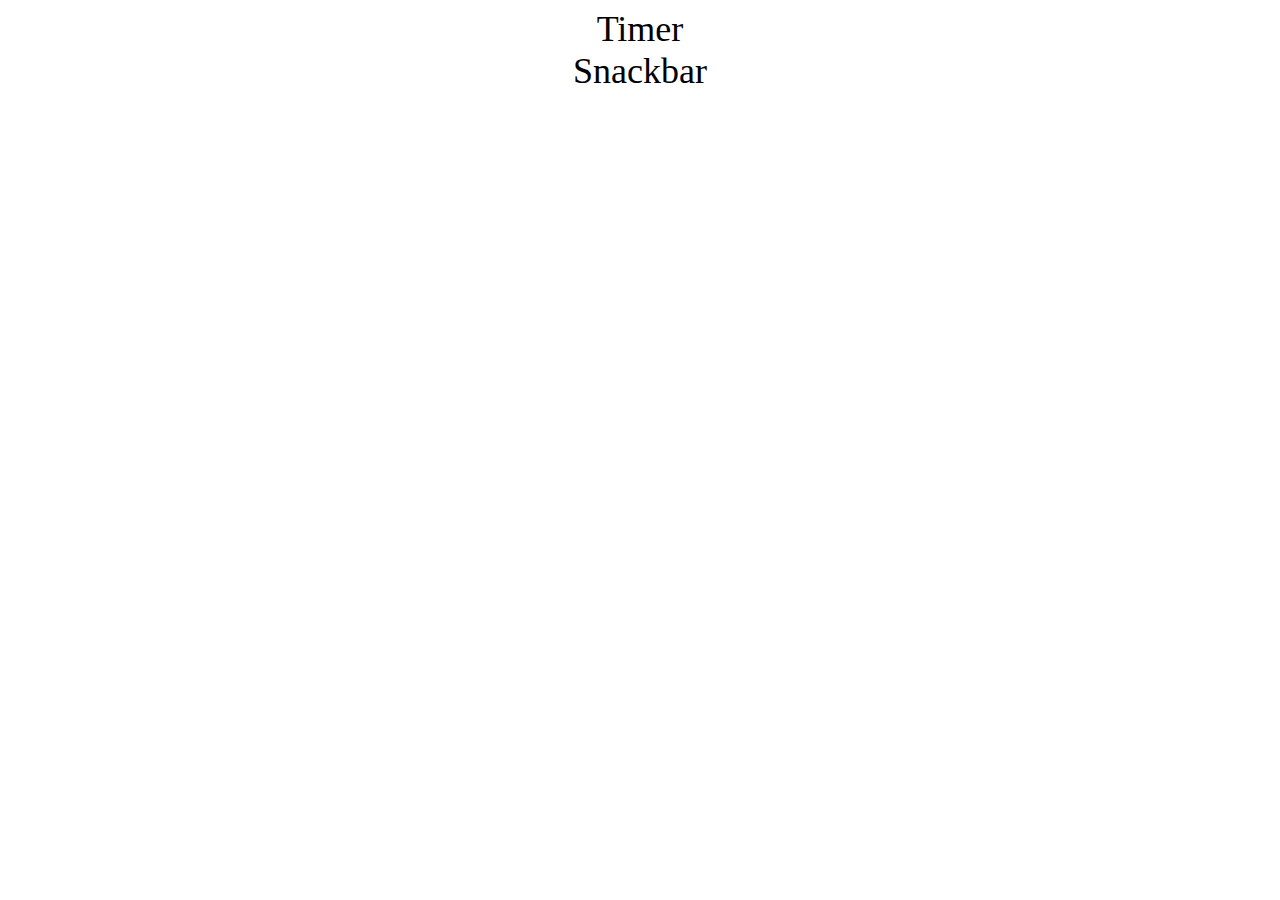
<file: src/index.html>
<!DOCTYPE html>
<html lang="en">
  <head>
    <meta charset="UTF-8" />
    <link rel="icon" type="image/svg+xml" href="/favicon.svg" />
    <meta name="viewport" content="width=device-width, initial-scale=1.0" />
    <title>Vanilla App Template</title>
    <link rel="stylesheet" href="./css/styles.css" />
  </head>
  <body>
    <a href="./1-timer.html" class="title">Timer</a>
    <a href="./2-snackbar.html" class="title">Snackbar</a>
  </body>
</html>
</file>
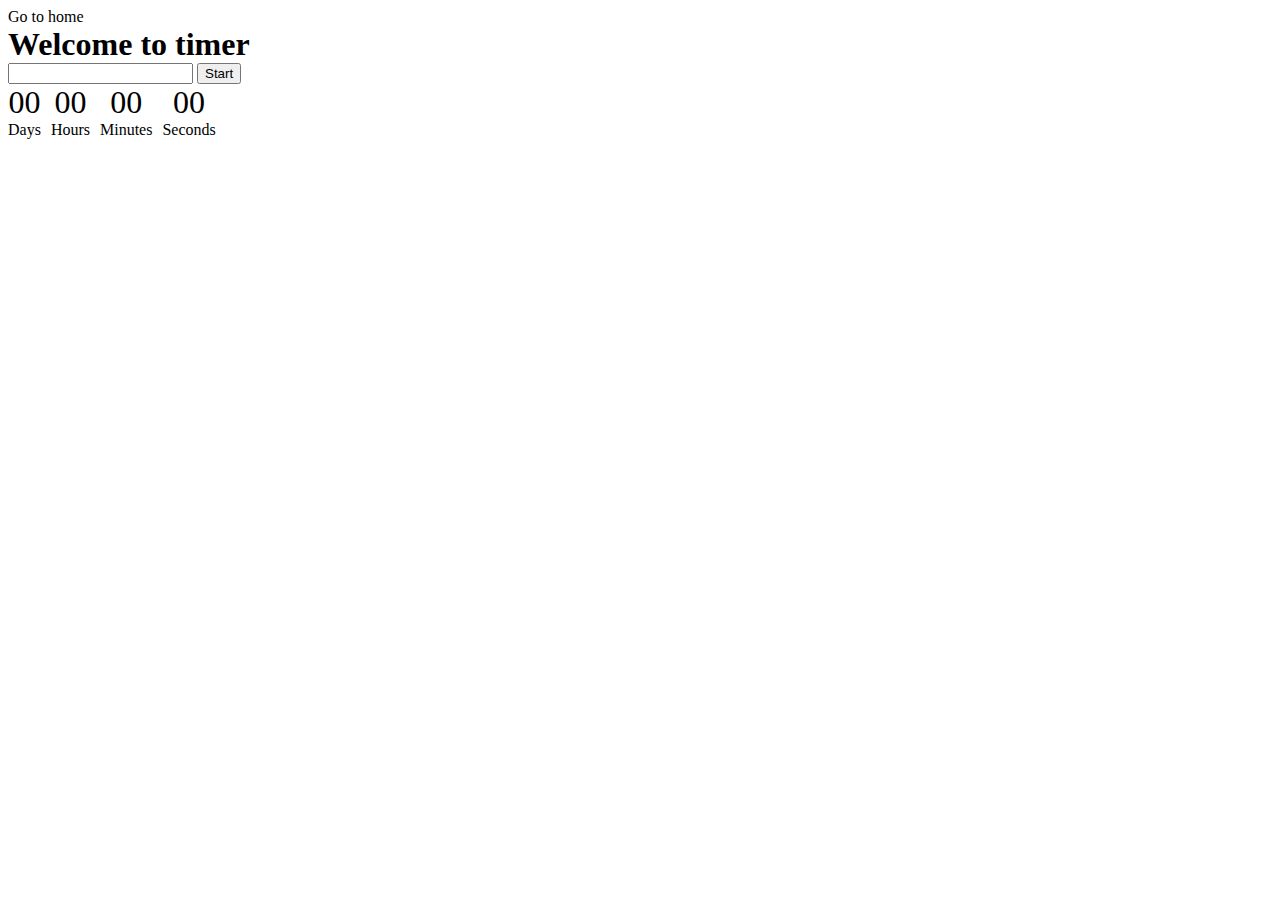
<file: src/1-timer.html>
<!DOCTYPE html>
<html lang="en">
  <head>
    <meta charset="UTF-8" />
    <meta http-equiv="X-UA-Compatible" content="IE=edge" />
    <meta name="viewport" content="width=device-width, initial-scale=1.0" />
    <link rel="stylesheet" href="./css/styles.css" />
    <title>Timer</title>
  </head>
  <body>
    <section>
      <a href="./index.html">Go to home</a>
      <h1>Welcome to timer</h1>

      <input type="text" id="datetime-picker" />
      <button type="button" data-start>Start</button>

      <div class="timer">
        <div class="field">
          <span class="value" data-days>00</span>
          <span class="label">Days</span>
        </div>
        <div class="field">
          <span class="value" data-hours>00</span>
          <span class="label">Hours</span>
        </div>
        <div class="field">
          <span class="value" data-minutes>00</span>
          <span class="label">Minutes</span>
        </div>
        <div class="field">
          <span class="value" data-seconds>00</span>
          <span class="label">Seconds</span>
        </div>
      </div>
    </section>
    <script type="module" src="./js/1-timer.js"></script>
  </body>
</html>
</file>
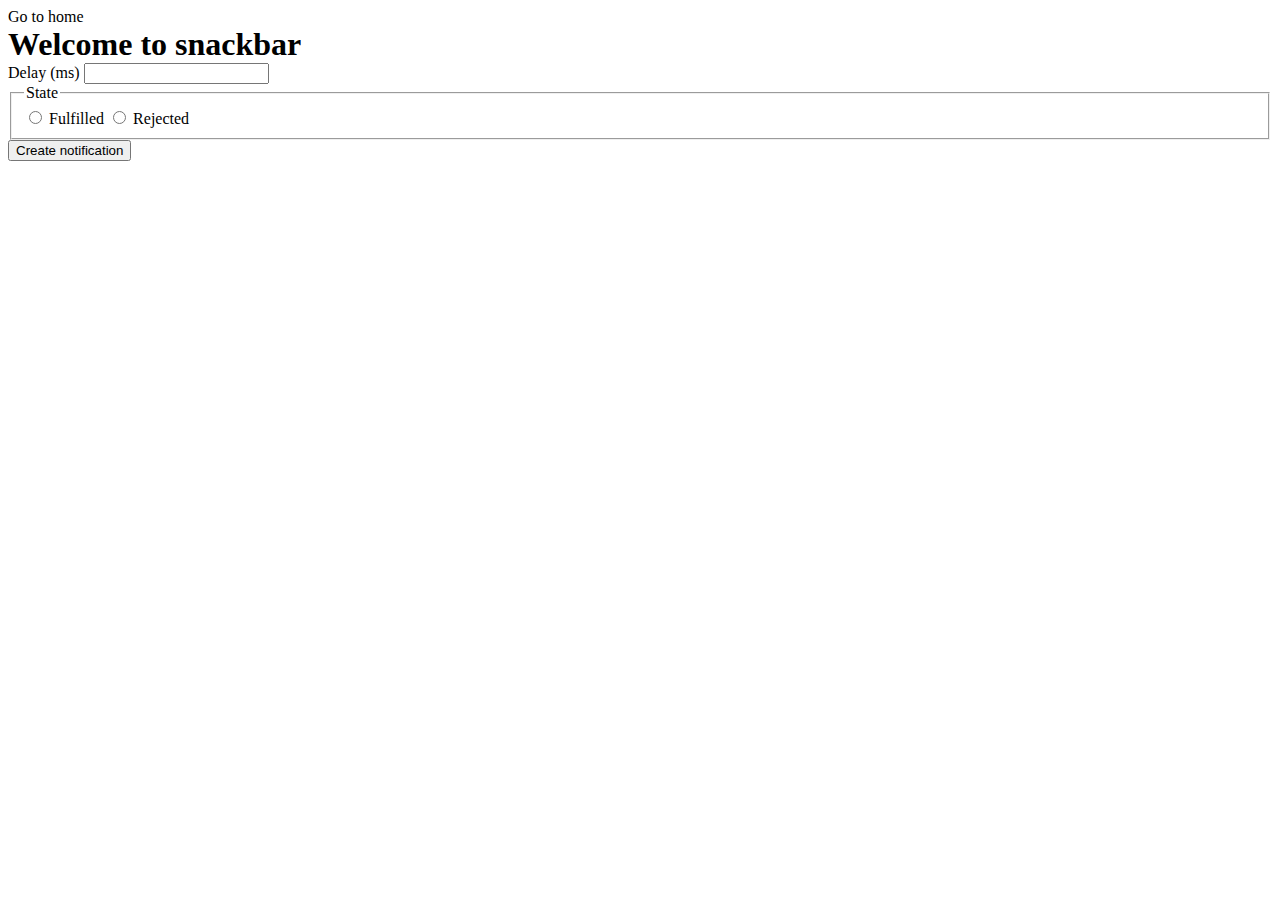
<file: src/2-snackbar.html>
<!DOCTYPE html>
<html lang="en">
  <head>
    <meta charset="UTF-8" />
    <meta http-equiv="X-UA-Compatible" content="IE=edge" />
    <meta name="viewport" content="width=device-width, initial-scale=1.0" />
    <link rel="stylesheet" href="./css/styles.css" />

    <title>Snackbar</title>
  </head>
  <body>
    <section>
      <a href="./index.html">Go to home</a>
      <h1>Welcome to snackbar</h1>
      <form class="form">
        <label>
          Delay (ms)
          <input type="number" name="delay" required />
        </label>

        <fieldset>
          <legend>State</legend>
          <label>
            <input type="radio" name="state" value="fulfilled" required />
            Fulfilled
          </label>
          <label>
            <input type="radio" name="state" value="rejected" required />
            Rejected
          </label>
        </fieldset>

        <button type="submit">Create notification</button>
      </form>
    </section>
    <script type="module" src="./js/2-snackbar.js"></script>
  </body>
</html>
</file>
<file: src/css/styles.css>
/**
  |============================
  | include css partials with
  | default @import url()
  |============================
*/
@import url('./reset.css');
 .timer {
   display: flex;
 }

 .field {
   display: flex;
   flex-direction: column;
   justify-content: center;
   align-items: center;
   margin-right: 10px;
 }

 .value {
   font-size: xx-large;
 }
 .title{
   display: flex;
   font-size: 36px;
   justify-content: center;
   align-items: center;
 }
</file>
